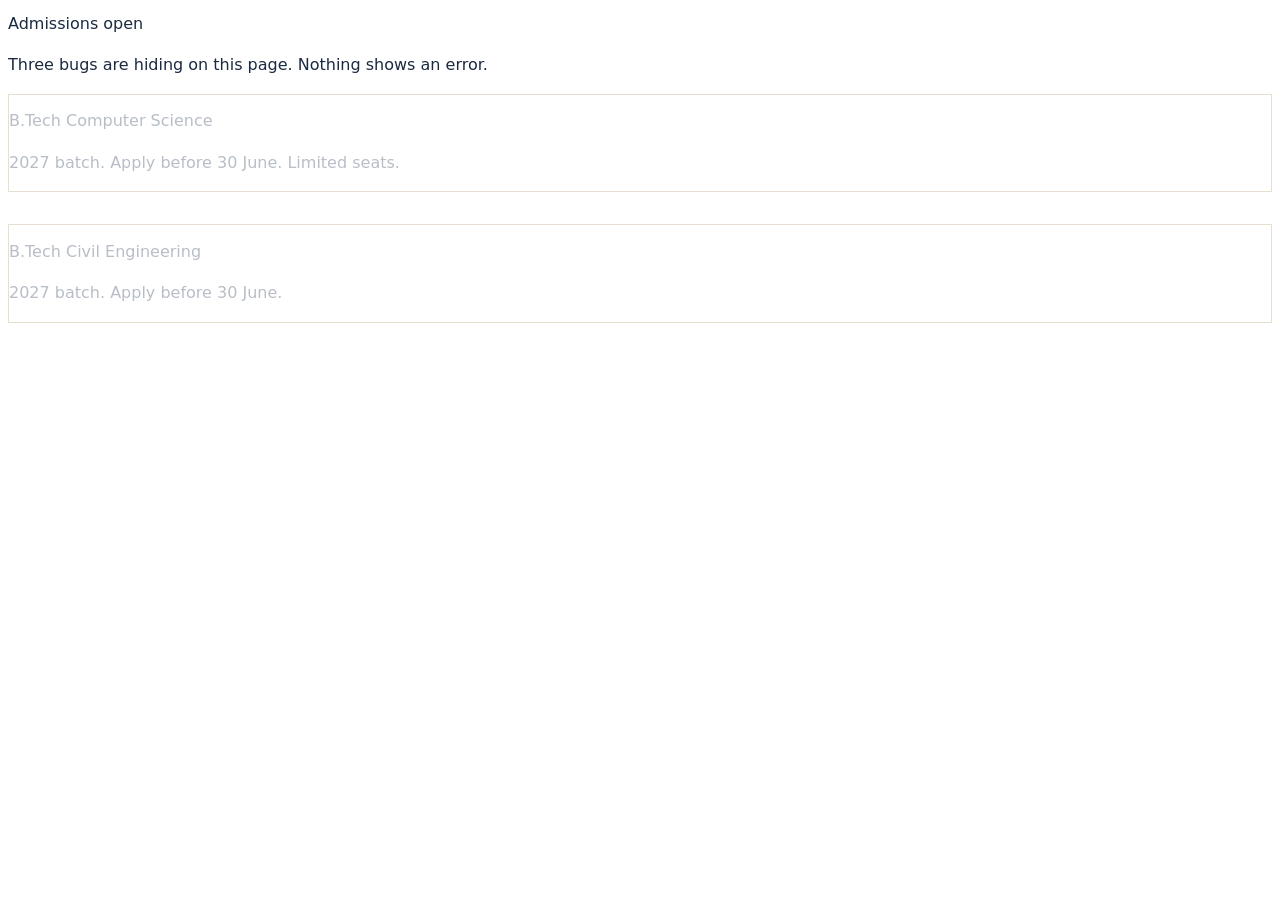
<file: exercises/silent-bugs/index.html>
<!DOCTYPE html>
<html lang="en">
  <head>
    <meta charset="UTF-8">
    <meta name="viewport" content="width=device-width, initial-scale=1">
    <title>Silent bugs</title>
    <link rel="stylesheet" href="styles.css">
  </head>
  <body>
    <main>
      <h1>Admissions open</h1>
      <p>Three bugs are hiding on this page. Nothing shows an error.</p>

      <section class="card">
        <h2>B.Tech Computer Science</h2>
        <p>2027 batch. Apply before 30 June. Limited seats.</p>
      </section>

      <section class="card">
        <h2>B.Tech Civil Engineering</h2>
        <p>2027 batch. Apply before 30 June.</p>
      </section>
    </main>
  </body>
</html>
</file>
<file: exercises/silent-bugs/styles.css>
/* There are 3 bugs in this file. None of them shows an error. */

:root {
  --space-3: 16px;
  --space-5: 32px;
  --font-size-1: 2.5rem;
  --font-size-2: 1.75rem;
  --color-ink: #1B2A41;
  --color-muted: #B8BEC7;
  --color-line: #E6DFD0;
}

body {
  font-family: system-ui, sans-serif;
  line-height: 1.6;
  color: var(--color-ink);
}

h1 {
  font-size: var(--font-size-1);
  font-weight: 700;
}

h2 {
  font-size: var(--font-size-2);
  font-weight: 600;
}

.card {
  padding: var(--spacing-3);
  margin-bottom: var(--space-5);
  border: 1px solid var(--color-line);
  color: var(--color-muted);
}

h1, h2, h3 {
  font-size: 1rem;
  font-weight: 400;
}
</file>
